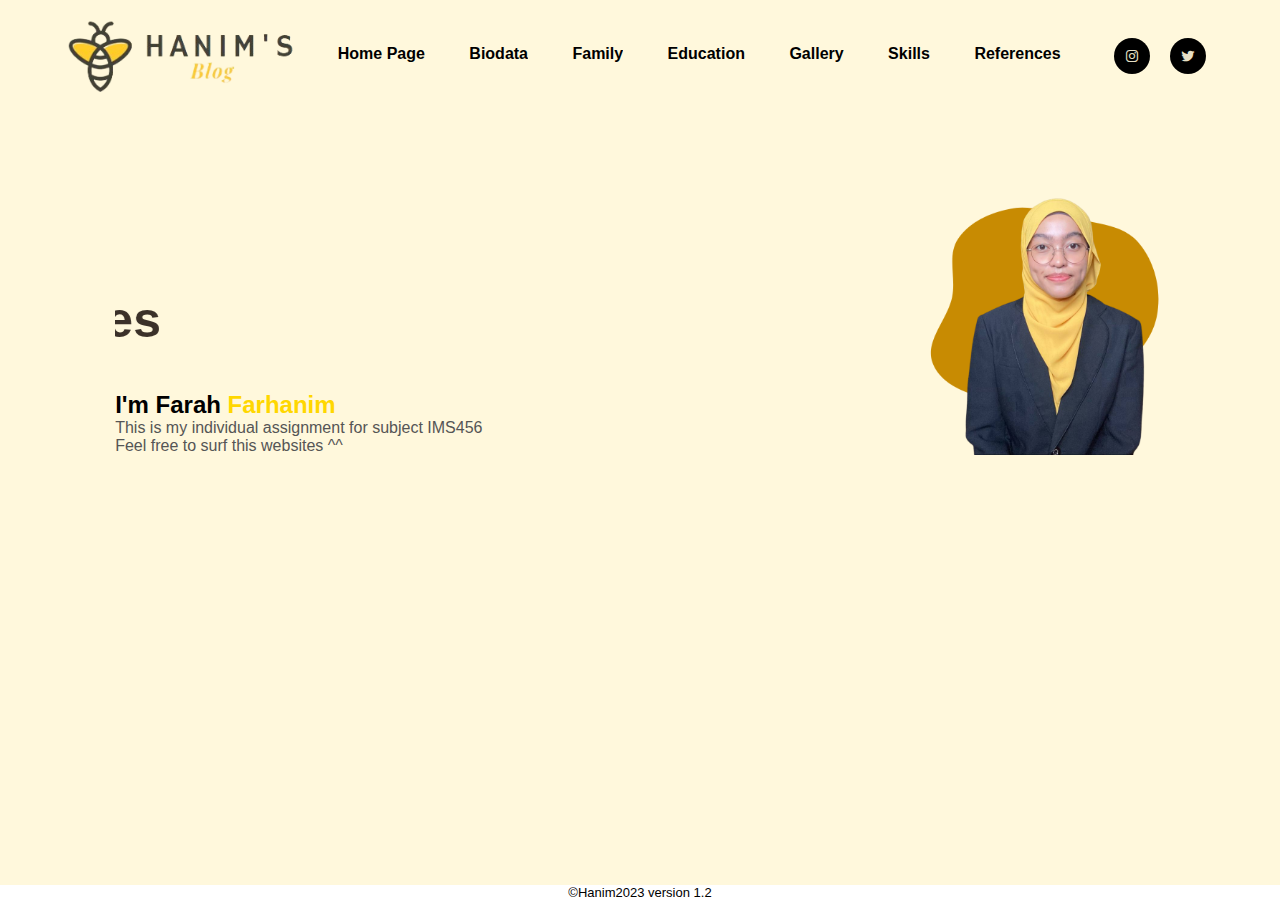
<file: coding individual/index.html>
<html>
<head>
	<meta charset="UTF-8">
	<meta http-equiv="X-UA-Compatible" content="IE=edge">
    <meta name="viewport" content="width=device-width, initial-scale=1.0">

    <title> Home Page </title>
    
    <link rel="stylesheet" href="style1.css">
    <link href='https://unpkg.com/boxicons@2.1.4/css/boxicons.min.css' rel='stylesheet'>   
 </head>

<body>
	<div class="header"> <!-- Logo+Navigation bar with links -->
  		<nav>
  			<img src="logo.png" height="20%" width="20%">
  			<ul>
  				<li><a href="index.html">Home Page</a></li>
  				<li><a href="biodata.html">Biodata</a></li>
  				<li><a href="family.html">Family</a></li>
  				<li><a href="education.html">Education</a></li>
          <li><a href="gallery.html">Gallery</a></li>
  				<li><a href="skills.html">Skills</a></li>
				<li><a href="references.html">References</a></li>
  			</ul>

        <div class="socialIcon">
          <a href="https://instagram.com/frhfarhanim?igshid=OGQ5ZDc2ODk2ZA=="><i class='bx bxl-instagram'></i></a>
          <a href="https://twitter.com/icebearitself?s=21&t=3o9D8-XK553zrWUlAv8XLw"><i class='bx bxl-twitter'></i></a>
        </div>

  		</nav>
  <div class="detail"> <!-- short message -->
  		<marquee width="60%" direction="right" height="100px"><h1> Welcome to my websites</h1></marquee><h2>I'm Farah <other>Farhanim</other></h2>
  			     <p>This is my individual assignment for subject IMS456
  				   <br>Feel free to surf this websites ^^</p>
  </div>
  	  <div class="images" >
        <img src="shape.png" class="shape">
        <img src="girl.png" class="girl">  
      </div>
	

  <div class="footer">
    <font size="2.5"><p> &copy;Hanim2023 version 1.2 </p>
    </font> 
  </div>
 </div> 
</body>

</html>
</file>
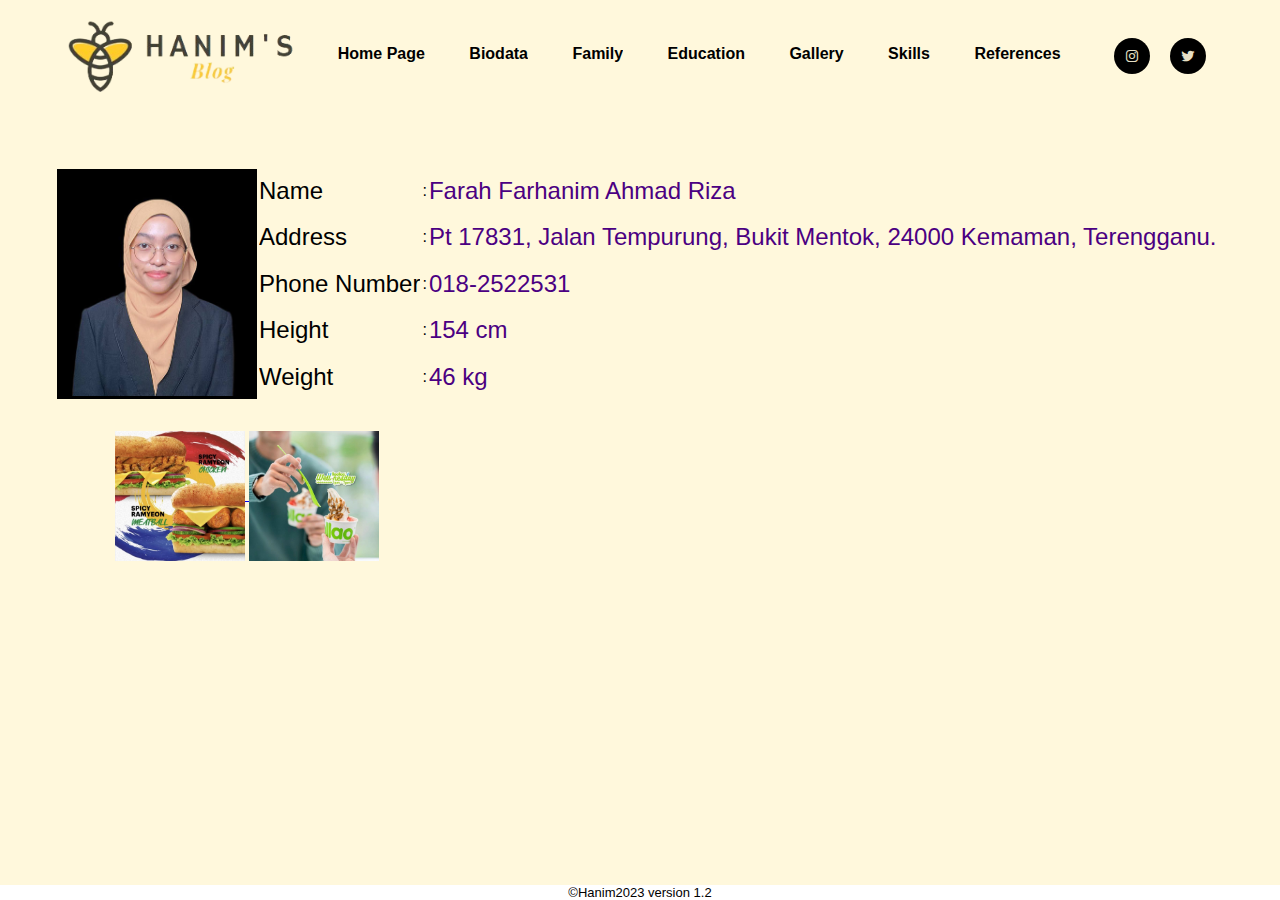
<file: coding individual/biodata.html>
<html>
<head>
	<meta charset="UTF-8">
	<meta http-equiv="X-UA-Compatible" content="IE=edge">
    <meta name="viewport" content="width=device-width, initial-scale=1.0">

    <title> Biodata </title>
    
    <link rel="stylesheet" href="style1.css">
    <link href='https://unpkg.com/boxicons@2.1.4/css/boxicons.min.css' rel='stylesheet'>   
 </head>

<body>
	<div class="header"> <!-- Logo+Navigation bar with links -->
  		<nav>
  			<img src="logo.png" height="20%" width="20%">
  			<ul>
  				<li><a href="index.html">Home Page</a></li>
  				<li><a href="biodata.html">Biodata</a></li>
  				<li><a href="family.html">Family</a></li>
  				<li><a href="education.html">Education</a></li>
  				<li><a href="gallery.html">Gallery</a></li>
  				<li><a href="skills.html">Skills</a></li>
				<li><a href="references.html">References</a></li>
  			</ul>
  		
	        <div class="socialIcon">
          		<a href="https://instagram.com/frhfarhanim?igshid=OGQ5ZDc2ODk2ZA=="><i class='bx bxl-instagram'></i></a>
          		<a href="https://twitter.com/icebearitself?s=21&t=3o9D8-XK553zrWUlAv8XLw"><i class='bx bxl-twitter'></i></a>
        	</div>
		</nav>
	</div>
	<table border="0" cellpadding="55" cellspacing="55" align="center">
	<tr>
	<td>

		<table border="0" align="left" cellpadding="30"  width="100%">
		<tr>
			<td rowspan="5"><img src="formal.jpg" height="230" width="200" border="3" align="left">
			</td>
			<td><font size="5" color ="black"><p>Name</p></td>
			<td>:</td>
			<td><font size="5" color ="Indigo">
				<p align ="left">Farah Farhanim Ahmad Riza</p></td>
		</tr>
		<tr>
			<td><font size="5" color ="black"><p>Address</p></td>
			<td>:</td>
			<td><font size="5" color ="Indigo">
				<p align ="left"> Pt 17831, Jalan Tempurung, Bukit Mentok, 24000 Kemaman, Terengganu.</p></td>
		</tr>
		<tr>
			<td><font size="5" color ="black"><p>Phone Number</p></td>
			<td>:</td>
			<td><font size="5" color ="Indigo">
				<p align ="left"> 018-2522531</p></td>
		</tr>
		<tr>
			<td><font size="5" color ="black"><p>Height</p></td>
			<td>:</td>
			<td><font size="5" color ="Indigo">
				<p align ="left"> 154 cm</p></td>
		</tr>
		<tr>
			<td><font size="5" color ="black"><p>Weight</p></td>
			<td>:</td>
			<td><font size="5" color ="Indigo" >
				<p align ="left"> 46 kg</p></td>
		</tr>
	</tr>
	</table>

	<table border="0" cellpadding="50" cellspacing="30" width="100%">
	<tr>
  	<td><audio hidden controls autoplay><source src="audio.mp3" type="audio/mpeg"></audio></td>
  	<td><a href="https://subway.com.my/"><img src="subway.jpg" height="130" width="130" align="center">     <a href="https://woodpeckers.asia/llaollao/"><img src="llaollao.jpg" height="130" width="130" align="center"></a></td>
  	<td>

  	<canvas id="canvas" width="130" height="130">
	</canvas>

  	<script>
	const canvas = document.getElementById("canvas");
	const ctx = canvas.getContext("2d");
	let radius = canvas.height / 2;
	ctx.translate(radius, radius);
	radius = radius * 0.90
	setInterval(drawClock, 1000);

	function drawClock() {
	  drawFace(ctx, radius);
	  drawNumbers(ctx, radius);
	  drawTime(ctx, radius);
	}

	function drawFace(ctx, radius) {
	  const grad = ctx.createRadialGradient(0,0,radius*0.95, 0,0,radius*1.05);
 	  grad.addColorStop(0, '#333');
	  grad.addColorStop(0.5, 'white');
	  grad.addColorStop(1, '#333');
	  ctx.beginPath();
	  ctx.arc(0, 0, radius, 0, 2*Math.PI);
	  ctx.fillStyle = 'white';
 	  ctx.fill();
	  ctx.strokeStyle = grad;
	  ctx.lineWidth = radius*0.1;
	  ctx.stroke();
	  ctx.beginPath();
	  ctx.arc(0, 0, radius*0.1, 0, 2*Math.PI);
	  ctx.fillStyle = '#333';
	  ctx.fill();
	}

	function drawNumbers(ctx, radius) {
	  ctx.font = radius*0.15 + "px arial";
	  ctx.textBaseline="middle";
	  ctx.textAlign="center";
	  for(let num = 1; num < 13; num++){
 	   let ang = num * Math.PI / 6;
	    ctx.rotate(ang);
	    ctx.translate(0, -radius*0.85);
	    ctx.rotate(-ang);
	    ctx.fillText(num.toString(), 0, 0);
	    ctx.rotate(ang);
 	   ctx.translate(0, radius*0.85);
 	   ctx.rotate(-ang);
	  }
	}

	function drawTime(ctx, radius){
	    const now = new Date();
 	   let hour = now.getHours();
 	   let minute = now.getMinutes();
 	   let second = now.getSeconds();
	    //hour
 	   hour=hour%12;
	    hour=(hour*Math.PI/6)+
	    (minute*Math.PI/(6*60))+
	    (second*Math.PI/(360*60));
 	   drawHand(ctx, hour, radius*0.5, radius*0.07);
 		//minute
 	   minute=(minute*Math.PI/30)+(second*Math.PI/(30*60));
 	   drawHand(ctx, minute, radius*0.8, radius*0.07);
 	   // second
 	   second=(second*Math.PI/30);
	    drawHand(ctx, second, radius*0.9, radius*0.02);
	}

	function drawHand(ctx, pos, length, width) {
 	   ctx.beginPath();
	    ctx.lineWidth = width;
	    ctx.lineCap = "round";
	    ctx.moveTo(0,0);
	    ctx.rotate(pos);
	    ctx.lineTo(0, -length);
	    ctx.stroke();
 	   ctx.rotate(-pos);
	}
	</script></td>
	</tr>

	</p>
	</font>

  <div class="footer">
    <font size="2.5"><p> &copy;Hanim2023 version 1.2 </p>
    </font> 
  </div>
 </div> 
</body>

</html>
</file>
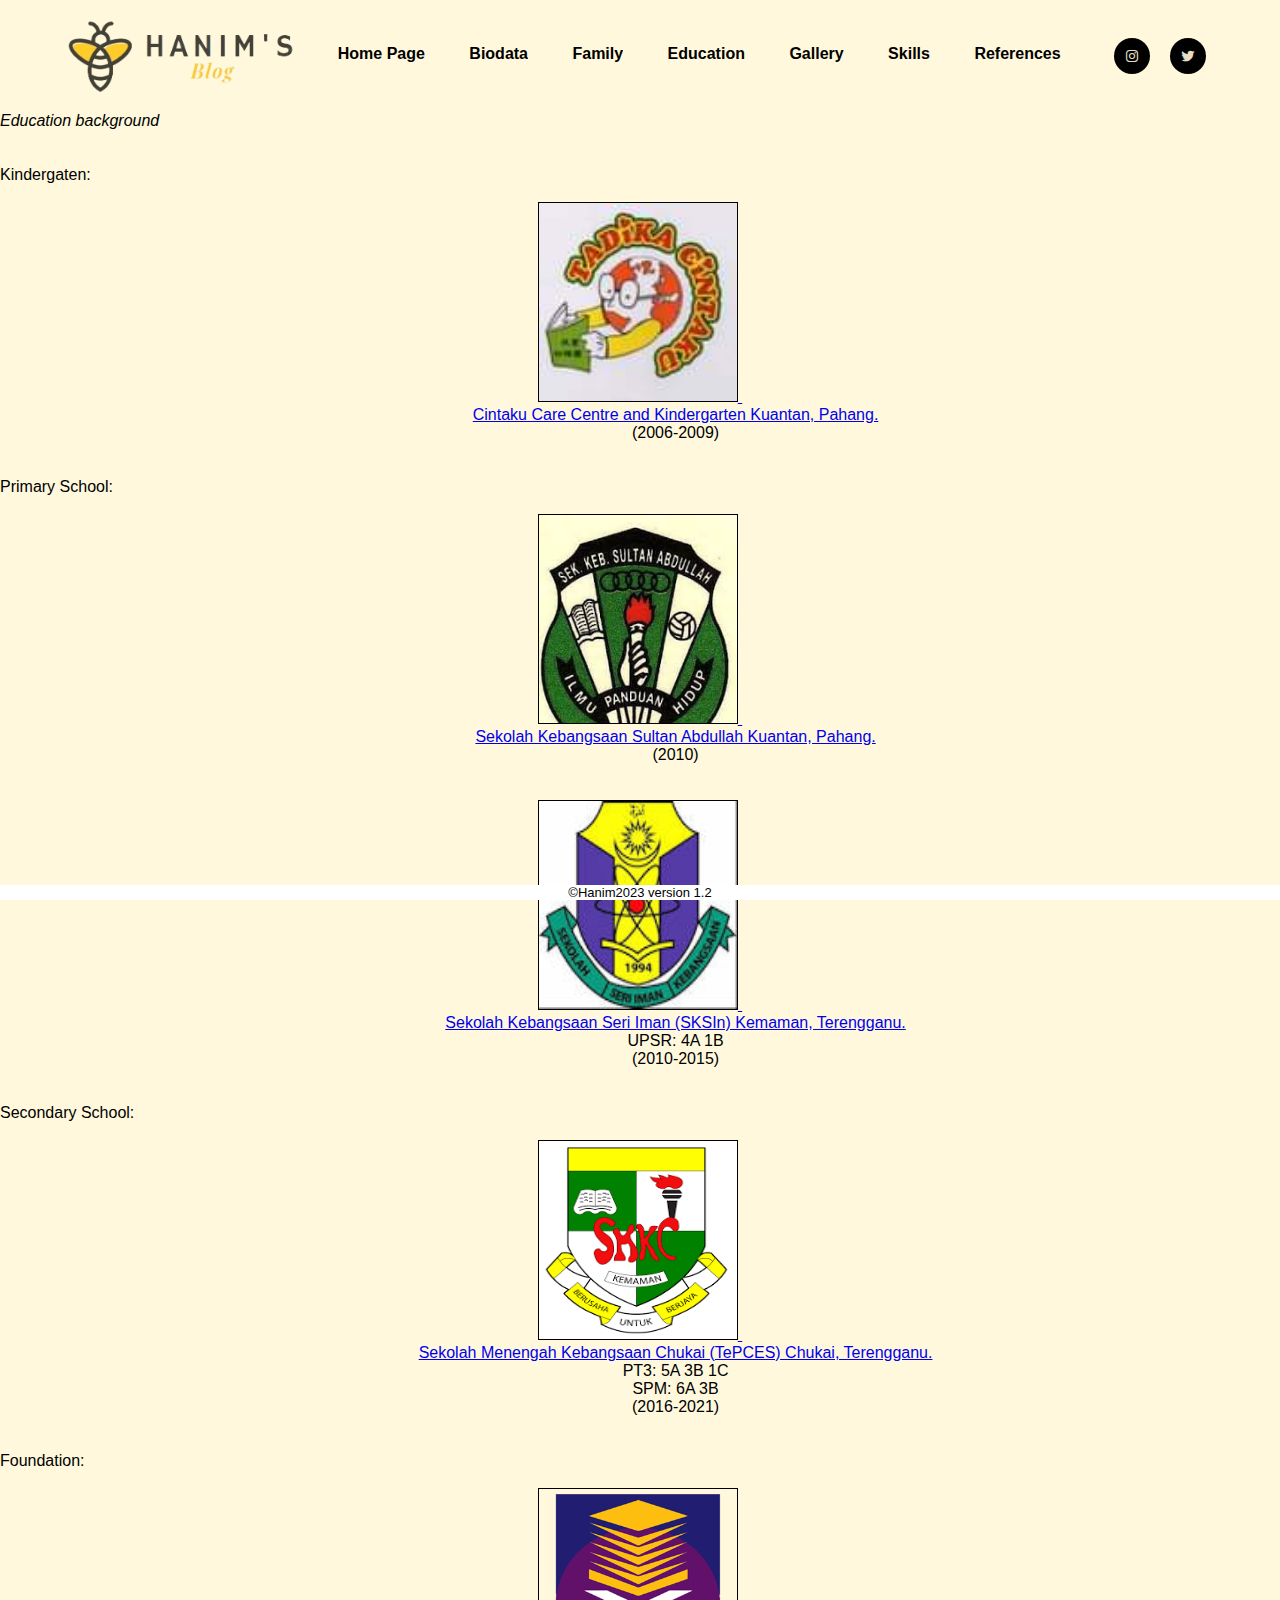
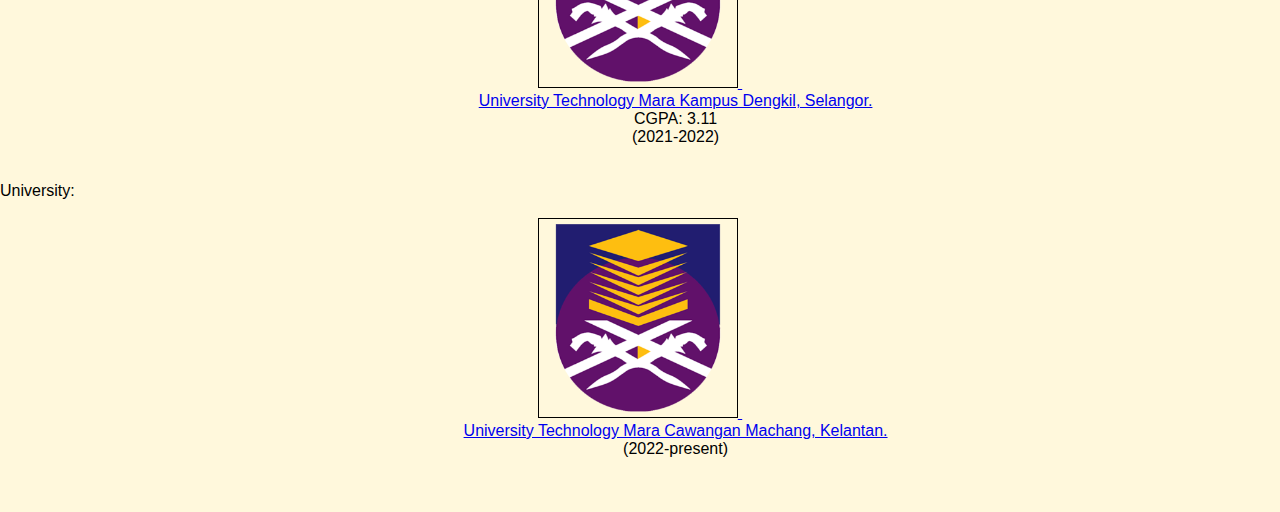
<file: coding individual/education.html>
<html>
<head>
	<meta charset="UTF-8">
	<meta http-equiv="X-UA-Compatible" content="IE=edge">
    <meta name="viewport" content="width=device-width, initial-scale=1.0">

    <title> Education </title>
    
    <link rel="stylesheet" href="style1.css">
    <link href='https://unpkg.com/boxicons@2.1.4/css/boxicons.min.css' rel='stylesheet'>   
 </head>

<body>
	<div class="header"> <!-- Logo+Navigation bar with links -->
  		<nav>
  			<img src="logo.png" height="20%" width="20%">
  			<ul>
  				<li><a href="index.html">Home Page</a></li>
  				<li><a href="biodata.html">Biodata</a></li>
  				<li><a href="family.html">Family</a></li>
  				<li><a href="education.html">Education</a></li>
          <li><a href="gallery.html">Gallery</a></li>
  				<li><a href="skills.html">Skills</a></li>
				<li><a href="references.html">References</a></li>
  			</ul>

        <div class="socialIcon">
          <a href="https://instagram.com/frhfarhanim?igshid=OGQ5ZDc2ODk2ZA=="><i class='bx bxl-instagram'></i></a>
          <a href="https://twitter.com/icebearitself?s=21&t=3o9D8-XK553zrWUlAv8XLw"><i class='bx bxl-twitter'></i></a>
        </div>

  		</nav>
  	</div>

  	<div class="ref">
		<em>Education background </em><br><br>

		<pre>
		<p align="left" >Kindergaten:
		<p align="center"><img src="tadika.jpg" height="200" width="200" border="1"><a href="https://www.facebook.com/cintakucarecentreandkindergarten/?locale=de_DE"> 
		Cintaku Care Centre and Kindergarten Kuantan, Pahang.</a>
		(2006-2009)

		<p align="left">Primary School:
		<p align="center"><img src="sksa.jpeg" height="210" width="200" border="1"><a href="https://m.facebook.com/profile.php?id=317537361597167"> 
		Sekolah Kebangsaan Sultan Abdullah Kuantan, Pahang.</a>
		(2010)

		<p align="center"><img src="sksin.jpeg" height="210" width="200" border="1"><a href="https://www.facebook.com/skseriiman.kemaman/?locale=ms_MY"> 
		Sekolah Kebangsaan Seri Iman (SKSIn) Kemaman, Terengganu.</a>
		UPSR: 4A 1B
		(2010-2015)

		<p align="left">Secondary School:
		<p align="center"><img src="smkc.png" height="200" width="200" border="1"><a href="https://www.facebook.com/tepceskemaman/?locale=ms_MY"> 
		Sekolah Menengah Kebangsaan Chukai (TePCES) Chukai, Terengganu.</a>
		PT3: 5A 3B 1C
		SPM: 6A 3B
		(2016-2021)

		<p align="left">Foundation:
		<p align="center"><img src="uitm.png" height="200" width="200" border="1"><a href="https://selangor.uitm.edu.my/index.php/ms/ucampuses/kampus-dengkil"> 
		University Technology Mara Kampus Dengkil, Selangor.</a>
		CGPA: 3.11
		(2021-2022)

		<p align="left">University:
		<p align="center"><img src="uitm.png" height="200" width="200" border="1"><a href="https://kelantan.uitm.edu.my/index.php/en/"> 
		University Technology Mara Cawangan Machang, Kelantan.</a>
		(2022-present)
		</pre>
		
	</div>
<br>
<br>
  	<div class="footer">
    	<font size="2.5"><p> &copy;Hanim2023 version 1.2 </p>
    	</font> 
  	</div>
 </div> 
</body>

</html>
</file>
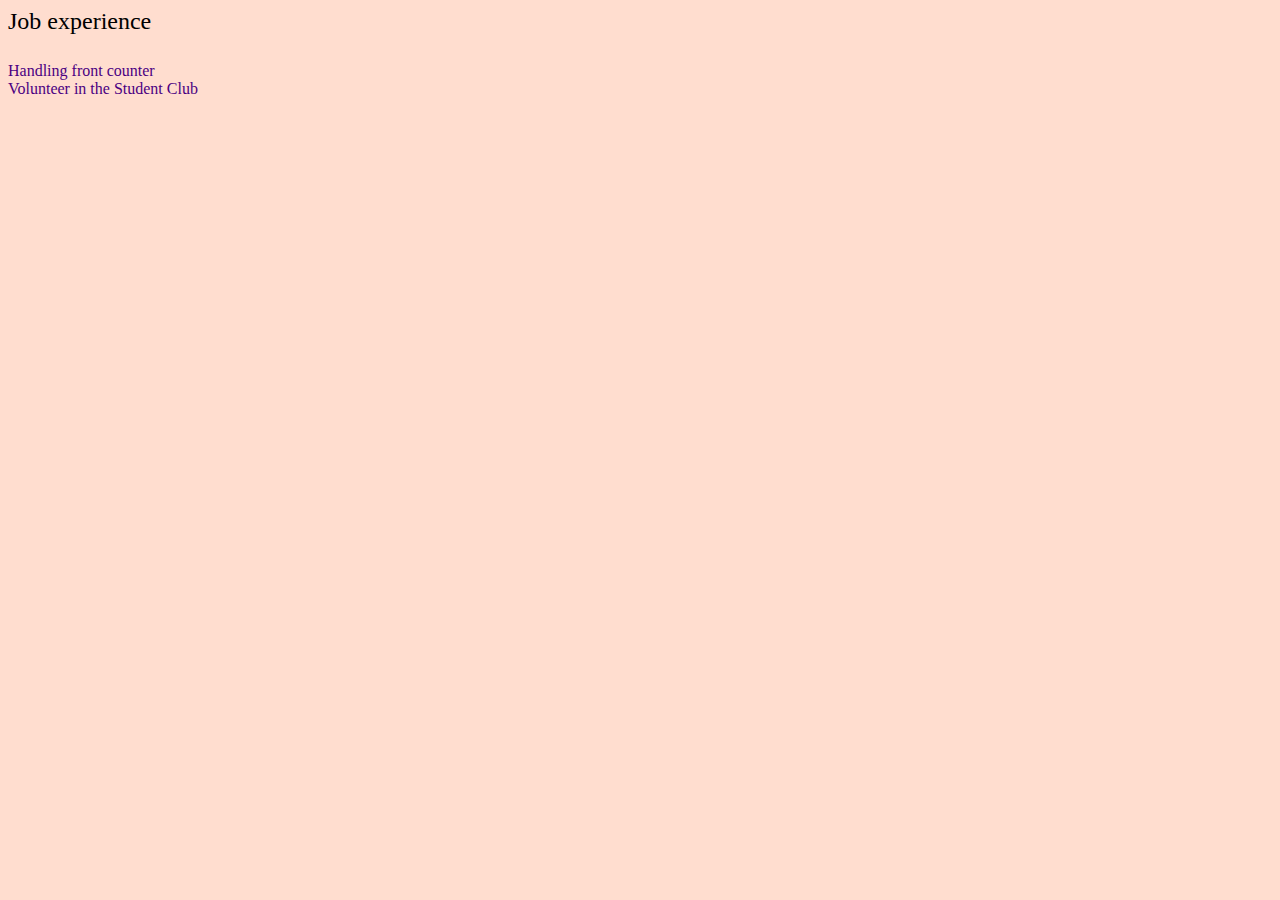
<file: coding individual/experience.html>
<html>
<title> Experience </title>

<body bgcolor="#ffddcf">

<font size="5">Job experience <br><br>

<font size="3" color ="Indigo" >
Handling front counter<br>
Volunteer in the Student Club<br>


</font>
</body>
</html>
</file>
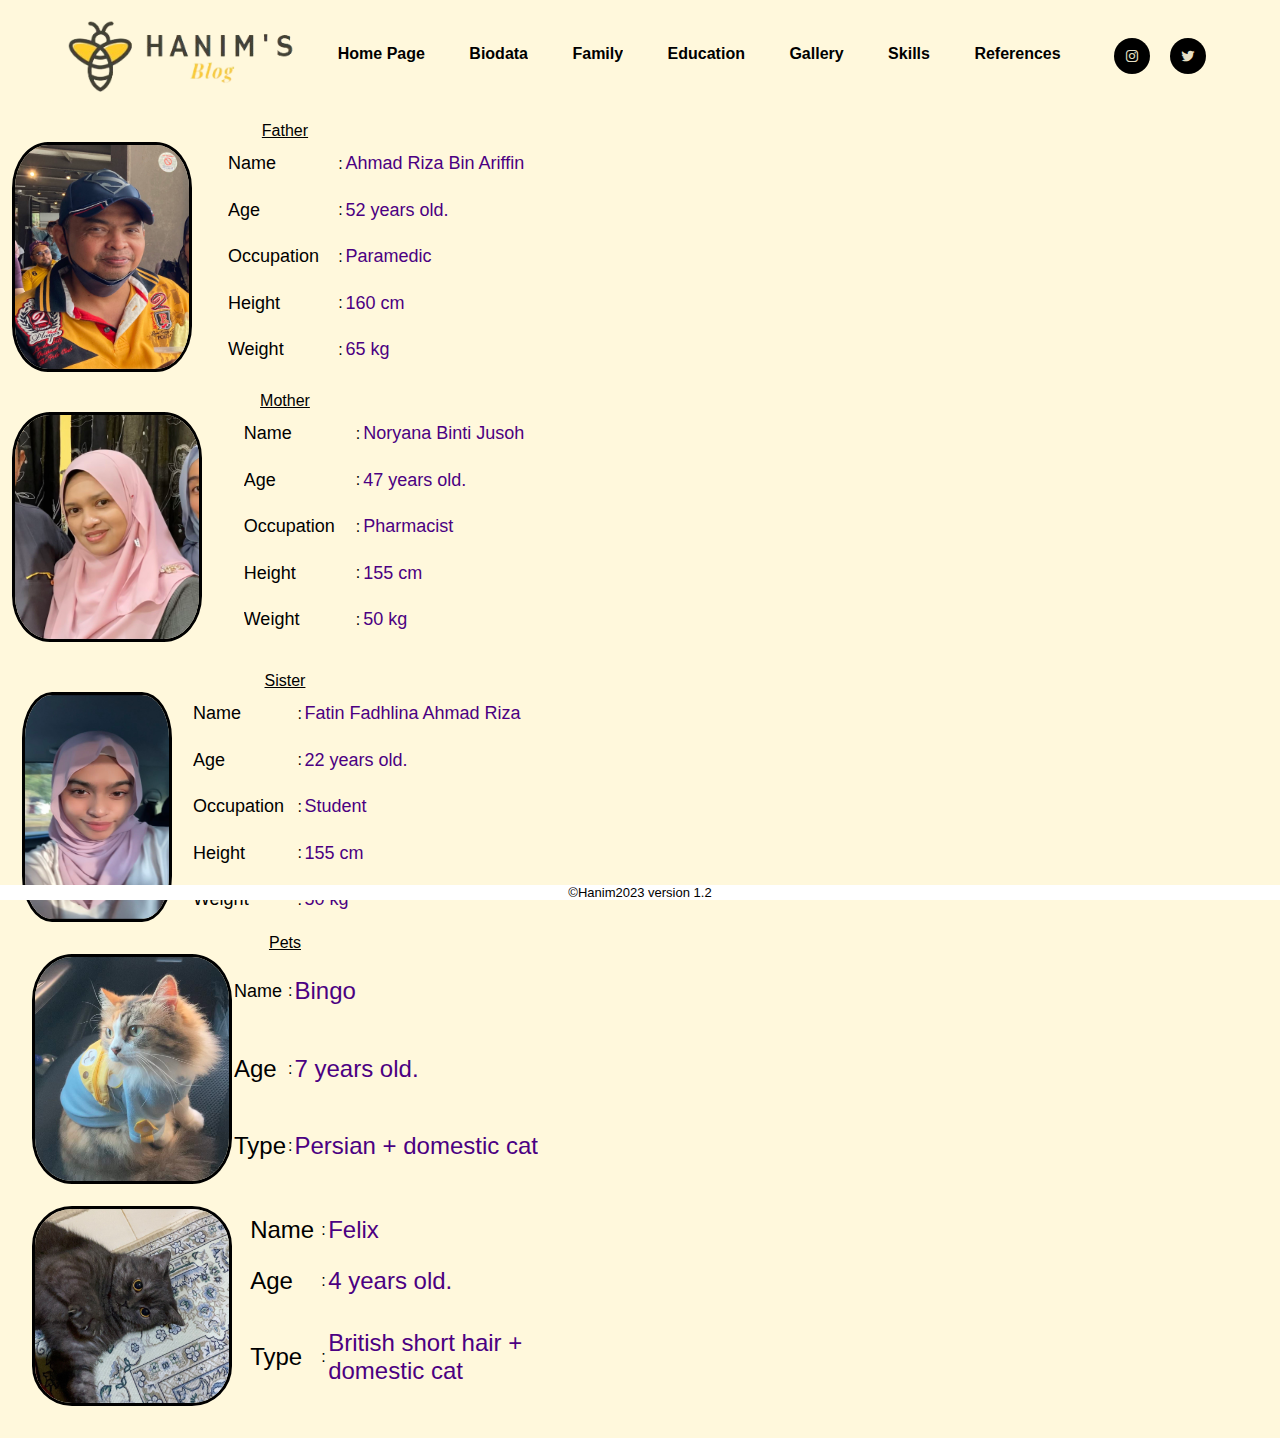
<file: coding individual/family.html>
<html lang="en">
<head>
	<meta charset="UTF-8">
	<meta http-equiv="X-UA-Compatible" content="IE=edge">
    <meta name="viewport" content="width=device-width, initial-scale=1.0">
	<style>
		img {
  			border-radius: 20%;
			}
	</style>

	<title> Family </title>

	<link rel="stylesheet" href="style1.css">
    <link href='https://unpkg.com/boxicons@2.1.4/css/boxicons.min.css' rel='stylesheet'>   
 </head>

<body>
	<div class="header"> <!-- Logo+Navigation bar with links -->
  		<nav>
  			<img src="logo.png" height="20%" width="20%">
  			<ul>
  				<li><a href="index.html">Home Page</a></li>
  				<li><a href="biodata.html">Biodata</a></li>
  				<li><a href="family.html">Family</a></li>
  				<li><a href="education.html">Education</a></li>
  				<li><a href="gallery.html">Gallery</a></li>
  				<li><a href="skills.html">Skills</a></li>
				<li><a href="references.html">References</a></li>
  			</ul>
  		
	        <div class="socialIcon">
          		<a href="https://instagram.com/frhfarhanim?igshid=OGQ5ZDc2ODk2ZA=="><i class='bx bxl-instagram'></i></a>
          		<a href="https://twitter.com/icebearitself?s=21&t=3o9D8-XK553zrWUlAv8XLw"><i class='bx bxl-twitter'></i></a>
        	</div>
		</nav>
	</div>

	<div class="ref">
		<!--daddy-->
		<table border="0" cellpadding="10" cellspacing="10" align="center">
		<tr>
		<td>
		<p align="center"><u>Father</u><br>
		<table border="0" align="center" cellpadding="5"  width="100%">
		<tr>
			<td rowspan="5"><img src="daddy.jpg" height="230" width="180" border="3" align="left">
			</td>
			<td><font size="4.5" color ="black"><p>Name</p></td>
			<td>:</td>
			<td><font size="4.5" color ="Indigo">
				<p align ="left">Ahmad Riza Bin Ariffin</p></td>
		</tr>
		<tr>
			<td><font size="4.5" color ="black"><p>Age</p></td>
			<td>:</td>
			<td><font size="4.5" color ="Indigo">
				<p align ="left"> 52 years old.</p></td>
		</tr>
		<tr>
			<td><font size="4.5" color ="black"><p>Occupation</p></td>
			<td>:</td>
			<td><font size="4.5" color ="Indigo">
				<p align ="left">Paramedic</p></td>
		</tr>
		<tr>
			<td><font size="4.5" color ="black"><p>Height</p></td>
			<td>:</td>
			<td><font size="4.5" color ="Indigo">
				<p align ="left"> 160 cm</p></td>
		</tr>
		<tr>
			<td><font size="4.5" color ="black"><p>Weight</p></td>
			<td>:</td>
			<td><font size="4.5" color ="Indigo" >
				<p align ="left"> 65 kg</p></td>
		</tr>
		</tr>
		

		<!--mama-->
		<table border="0" cellpadding="0" cellspacing="0" align="center">
		<tr>
		<td>
		<br><p align="center"><u>Mother</u><br>
		<table border="0" align="center" cellpadding="5"  width="100%">
		<tr>
			<td rowspan="5"><img src="mama.jpg" height="230" width="190" border="3" align="left">
			</td>
			<td><font size="4.5" color ="black"><p>Name</p></td>
			<td>:</td>
			<td><font size="4.5" color ="Indigo">
				<p align ="left">Noryana Binti Jusoh</p></td>
		</tr>
		<tr>
			<td><font size="4.5" color ="black"><p>Age</p></td>
			<td>:</td>
			<td><font size="4.5" color ="Indigo">
				<p align ="left"> 47 years old.</p></td>
		</tr>
		<tr>
			<td><font size="4.5" color ="black"><p>Occupation</p></td>
			<td>:</td>
			<td><font size="4.5" color ="Indigo">
				<p align ="left">Pharmacist</p></td>
		</tr>
		<tr>
			<td><font size="4.5" color ="black"><p>Height</p></td>
			<td>:</td>
			<td><font size="4.5" color ="Indigo">
				<p align ="left"> 155 cm</p></td>
		</tr>
		<tr>
			<td><font size="4.5" color ="black"><p>Weight</p></td>
			<td>:</td>
			<td><font size="4.5" color ="Indigo" ><p align ="left"> 50 kg</p></td>
		</tr>
		</tr>


		<!--kakak-->
		<table border="0" cellpadding="10" cellspacing="10" align="center">
		<tr>
		<td>
		<br><p align="center"><u>Sister</u><br>
		<table border="0" align="center" cellpadding="5"  width="100%">
		<tr>
			<td rowspan="5"><img src="sister.jpg" height="230" width="150" border="3" align="left">
			</td>
			<td><font size="4.5" color ="black"><p>Name</p></td>
			<td>:</td>
			<td><font size="4.5" color ="Indigo">
				<p align ="left">Fatin Fadhlina Ahmad Riza</p></td>
		</tr>
		<tr>
			<td><font size="4.5" color ="black"><p>Age</p></td>
			<td>:</td>
			<td><font size="4.5" color ="Indigo">
				<p align ="left"> 22 years old.</p></td>
		</tr>
		<tr>
			<td><font size="4.5" color ="black"><p>Occupation</p></td>
			<td>:</td>
			<td><font size="4.5" color ="Indigo">
				<p align ="left">Student</p></td>
		</tr>
		<tr>
			<td><font size="4.5" color ="black"><p>Height</p></td>
			<td>:</td>
			<td><font size="4.5" color ="Indigo">
				<p align ="left"> 155 cm</p></td>
		</tr>
		<tr>
			<td><font size="4.5" color ="black"><p>Weight</p></td>
			<td>:</td>
			<td><font size="4.5" color ="Indigo" >
				<p align ="left"> 50 kg</p></td>
		</tr>
		</tr>

		<!--pets-->
		<table border="0" cellpadding="10" cellspacing="10" align="center">
		<tr>
		<td>
		<p align="center"><u>Pets</u><br>
		<table border="0" align="center" cellpadding="5"  width="100%">
			<tr>
				<td rowspan="3"><img src="bingo.jpg" height="230" width="200" border="3" align="left">
				</td>
				<td><font size="4.5" color ="black"><p>Name</p></td>
				<td>:</td>
				<td><font size="5" color ="Indigo">
					<p align ="left">Bingo</p></td>
			</tr>
			<tr>
				<td><font size="5" color ="black"><p>Age</p></td>
				<td>:</td>
				<td><font size="5" color ="Indigo">
					<p align ="left"> 7 years old.</p></td>
			</tr>
			<tr>
				<td><font size="5" color ="black"><p>Type</p></td>
				<td>:</td>
				<td><font size="5" color ="Indigo" >
					<p align ="left"> Persian + domestic cat</p></td>
			</tr>

		<table border="0" align="center" cellpadding="5"  width="100%">
			<tr>
				<td rowspan="3"><img src="felix.jpg" height="200"  border="3" align="left">
				</td><br>
				<td><font size="5" color ="black"><p>Name</p></td>
				<td>:</td>
				<td><font size="5" color ="Indigo">
					<p align ="left">Felix</p></td>
			</tr>
			<tr>
				<td><font size="5" color ="black"><p>Age</p></td>
				<td>:</td>
				<td><font size="5" color ="Indigo">
					<p align ="left"> 4 years old.</p></td>
			</tr>
			<tr>
				<td><font size="5" color ="black"><p>Type</p></td>
				<td>:</td>
				<td><font size="5" color ="Indigo" >
					<p align ="left"> British short hair +<br> domestic cat 

			</tr>			
		</table>
	</div>

  	<div class="footer">
    	<font size="2.5"><p> &copy;Hanim2023 version 1.2 </p>
    	</font> 
  	</div>
 </div> 
</body>

</html>
</file>
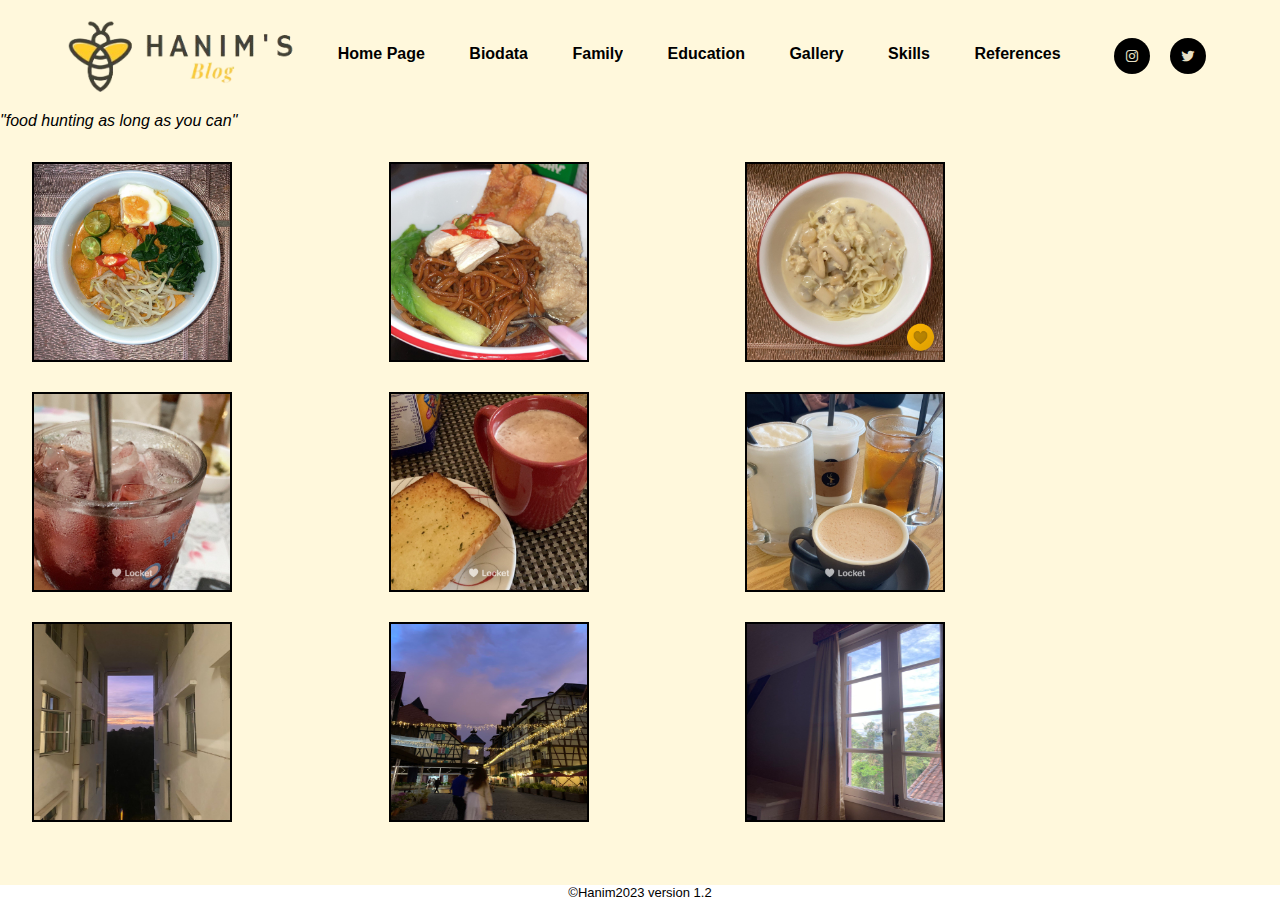
<file: coding individual/gallery.html>
<html>
<head>
	<meta charset="UTF-8">
	<meta http-equiv="X-UA-Compatible" content="IE=edge">
    <meta name="viewport" content="width=device-width, initial-scale=1.0">

    <title> Gallery </title>
    
    <link rel="stylesheet" href="style1.css">
    <link href='https://unpkg.com/boxicons@2.1.4/css/boxicons.min.css' rel='stylesheet'>   
 </head>

<body>
	<div class="header"> <!-- Logo+Navigation bar with links -->
  		<nav>
  			<img src="logo.png" height="20%" width="20%">
  			<ul>
  				<li><a href="index.html">Home Page</a></li>
  				<li><a href="biodata.html">Biodata</a></li>
  				<li><a href="family.html">Family</a></li>
  				<li><a href="education.html">Education</a></li>
          <li><a href="gallery.html">Gallery</a></li>
  				<li><a href="skills.html">Skills</a></li>
				<li><a href="references.html">References</a></li>
  			</ul>
  		
	        <div class="socialIcon">
          		<a href="https://instagram.com/frhfarhanim?igshid=OGQ5ZDc2ODk2ZA=="><i class='bx bxl-instagram'></i></a>
          		<a href="https://twitter.com/icebearitself?s=21&t=3o9D8-XK553zrWUlAv8XLw"><i class='bx bxl-twitter'></i></a>
        	</div>
		</nav>
	</div>

    <!--gallery-->
    <table border="0" cellpadding="50" >
    <tr><p><font align="center"><i>"food hunting as long as you can"</i></p>
    <td>

     <table border="0" cellpadding="50" cellspacing="30" width="1100">
     <tr>  
      <td><img src="fd1.jpg" height="200" width="200" border="2" align="center"></td>
      <td><img src="fd2.jpg" height="200" width="200" border="2" align="center"></td>
      <td><img src="fd3.jpg" height="200" width="200" border="2" align="center"></td>
     </tr>

     <tr>
      <td><img src="fd4.jpg" height="200" width="200" border="2" align="center"></td>
      <td><img src="fd5.jpg" height="200" width="200" border="2" align="center"></td>
      <td><img src="fd6.jpg" height="200" width="200" border="2" align="center"></td>
     </tr>

     <tr>
      <td><img src="fd7.jpg" height="200" width="200" border="2" align="center"></td>
      <td><img src="fd8.jpg" height="200" width="200" border="2" align="center"></td>
      <td><img src="fd9.jpg" height="200" width="200" border="2" align="center"></td>
     </tr>

    </table>

    <div class="footer">
      <font size="2.5"><p> &copy;Hanim2023 version 1.2 </p>
      </font> 
    </div>
 </div> 
</body>

</html>
</file>
<file: coding individual/style1.css>
/*External CSS part1*/

*{	margin: 0; 
	padding: 0; 
	overflow: hidden; 
	position: sticky; 
	font-family: sans-serif;
	box-sizing: border-box; }

html{
	scroll-behavior: smooth; 
	height: 100vh; }

body{
	background: #fff8dc;
	min-height: 100vh;
	overflow-x: hidden; 
	}

/*header*/
header{ background-color: #fff8dc; 
		position: relative; 
		height:100vh; 
		width: 100%;
		display: flex; 
		box-shadow: 0 15px rgba(0,0,0,0.5); 
		transition: all 0.3s; }

nav{ margin: auto; 
	padding: 20px 0px; 
	align-items: center; 
	justify-content: space-between; 
	width: 90%; 
	display: flex; }

nav ul li{ margin: 10px 20px; 
	list-style: none; 
	display: inline-block; }

nav ul li a{ color: black; 
	text-decoration: none; 
	font-weight: bold; }

nav ul li a:hover{ color: rgba(187, 143, 4, 0.71); }

/*context*/
.detail{ margin-top: 14%; margin-left: 9%;  }

.detail h1{ margin-bottom: 20px; 
	font-size: 50px; 
	color: rgba(59, 49, 41, 1);}

other{ color: gold; }

.detail p{ color: rgb(85, 85, 85); }

.images{ height: 85%; 
	width: 50%;
	position: absolute; 
	bottom: 0; 
	right: 100px; }

.images img{
	height: 100%;
	position: absolute;
	left: 50%;
	bottom: 0;
	
	transition: bottom 1s, left 1s; }

.images:hover .shape{
	bottom: 40px; }

.images:hover .girl{
	left: 45%; }

/*footer*/
.footer{
	background-color: white; 
	position: fixed;
    left: 0;
    bottom: 0;
    width: 100%;
    color: black;
    text-align: center; }

.socialIcon{
	display: flex;
	justify-content: center; }

.socialIcon a{
	text-decoration: none;
	padding: 10px;	 
	background-color: black; 
	margin: 10px;
	border-radius: 50%; }

.socialIcon a i{
	font-size: 1em;
	color: #fff8dc;
	opacity: 0.9; }	

.socialIcon a:hover{
	background-color: black;
	transition: 0.5s; }

.socialIcon a:hover i{
	color: white;
	transition: 0.5s; }

.designer{
	opacity: 0.7;
	text-transform: uppercase;
	letter-spacing: 1px;
	font-weight: 400;
	margin: 0 5px; }

.ref{
	align-content: center;
	align-items: center;
}
</file>
